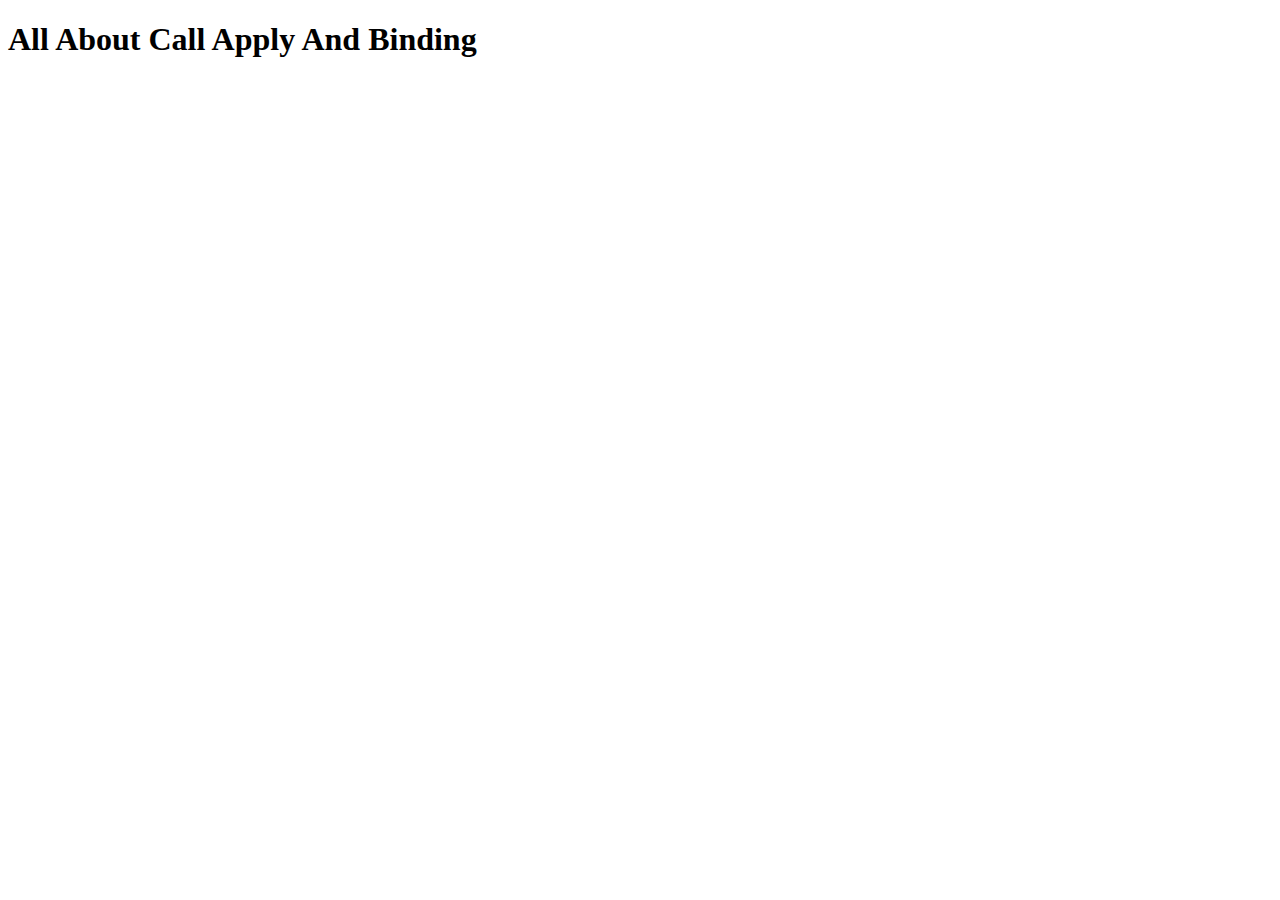
<file: Call_Apply_andBind/index.html>
<!DOCTYPE html>
<html lang="en">
<head>
    <meta charset="UTF-8">
    <meta http-equiv="X-UA-Compatible" content="IE=edge">
    <meta name="viewport" content="width=device-width, initial-scale=1.0">
    <title>Document</title>
</head>
<body>
    <h1>All About Call Apply And Binding</h1>
    <script src="script.js"></script>
</body>
</html>
</file>
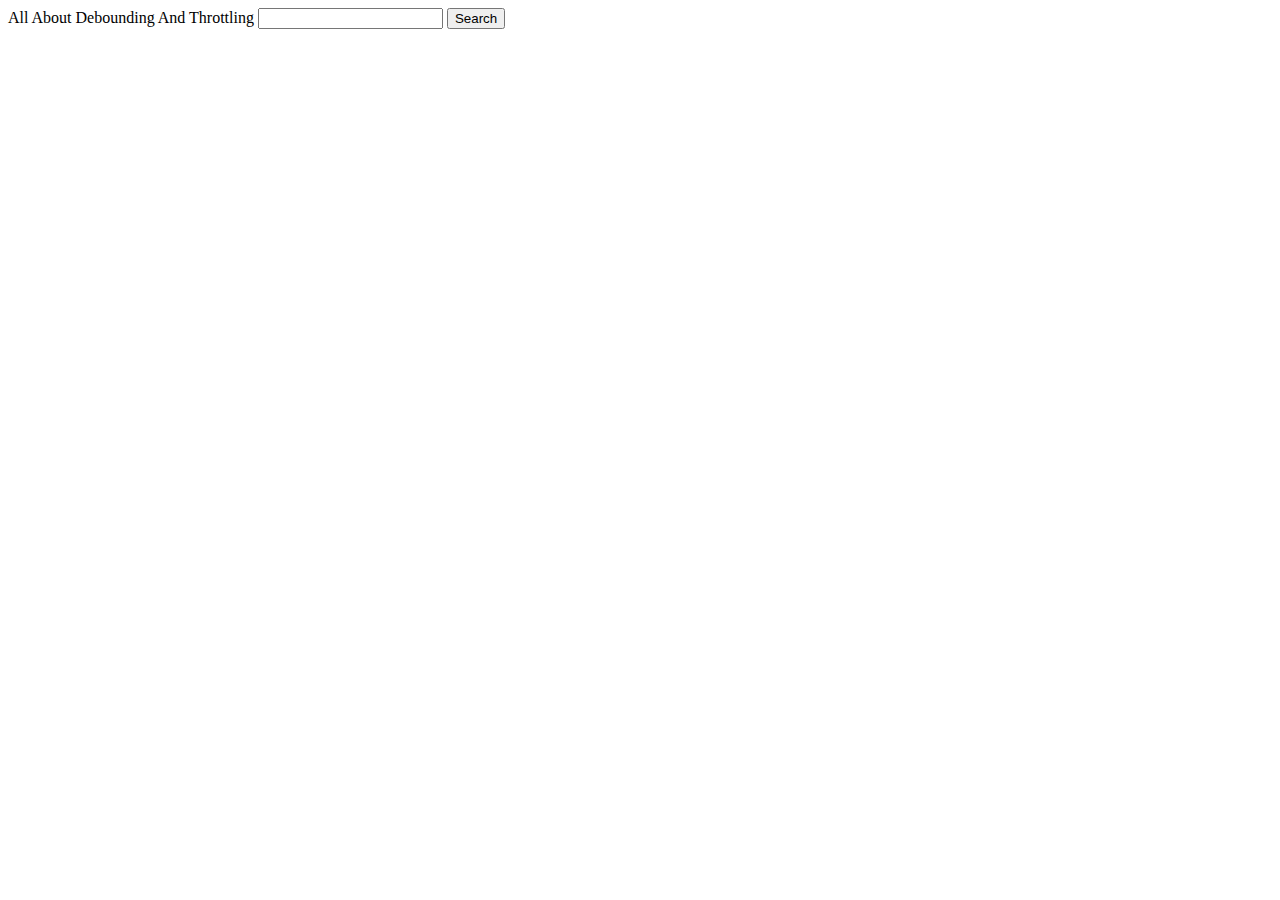
<file: Debouncing_And_Throttling/index.html>
<!DOCTYPE html>
<html lang="en">
<head>
    <meta charset="UTF-8">
    <meta http-equiv="X-UA-Compatible" content="IE=edge">
    <meta name="viewport" content="width=device-width, initial-scale=1.0">
    <title>Document</title>
</head>
<body>
    All About Debounding And Throttling
    <!-- Debounding Vala Exampla -->
    <!-- <div>
        <input type="text" id="search" onchange="bestSolution()" >  </input>
    </div> -->

    <input type="text" id="search"  >
    <button id="myId" onclick="newfun()">Search</button>
    <script src="script.js"></script>

    <!-- <input type="text" id ='search' onkeyup="geetData()"> -->
    <!-- <script src="script.js"></script> -->
</body>
</html>
</file>
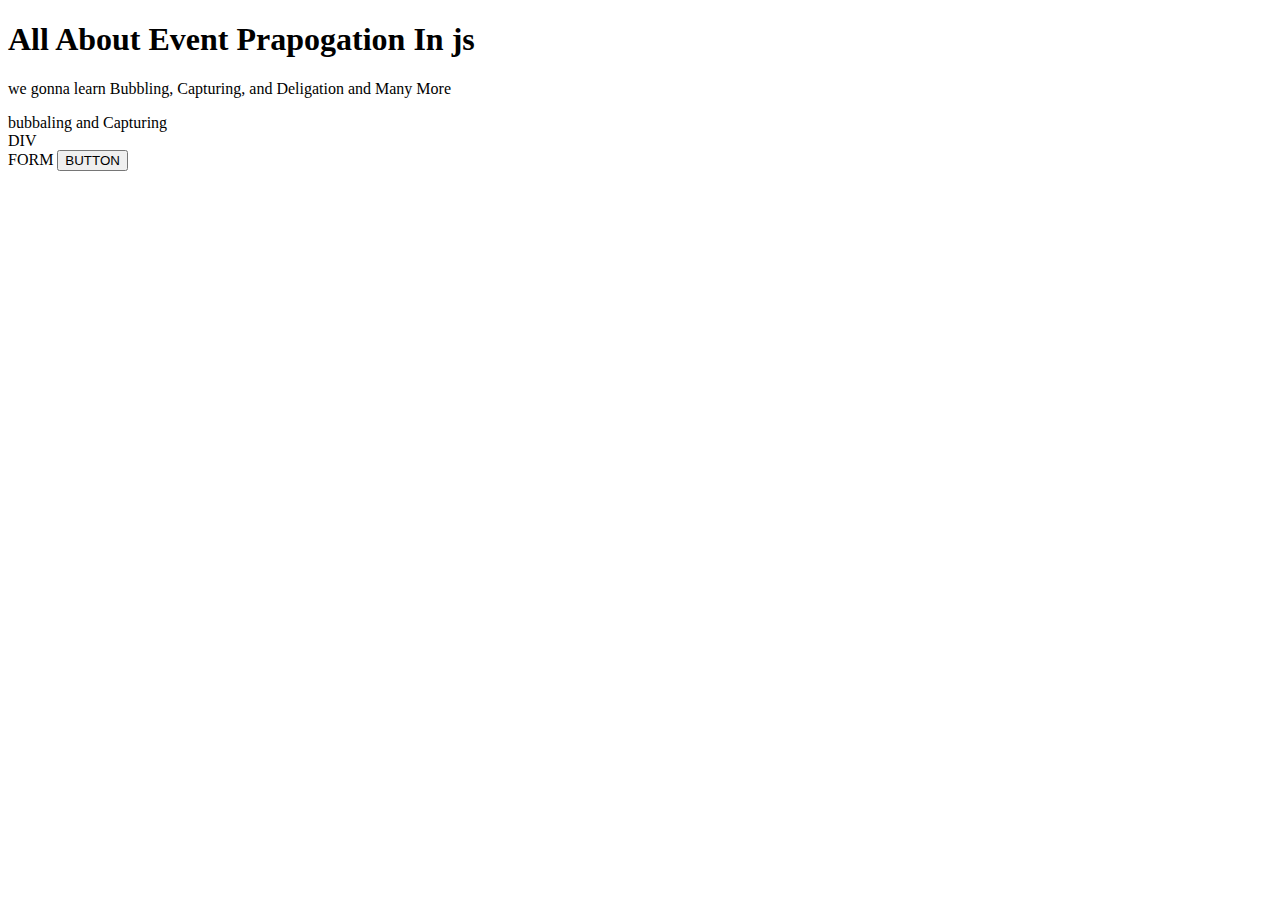
<file: Event_Propagation/index.html>
<!DOCTYPE html>
<html lang="en">
<head>
    <meta charset="UTF-8">
    <meta http-equiv="X-UA-Compatible" content="IE=edge">
    <meta name="viewport" content="width=device-width, initial-scale=1.0">
    <link rel="stylesheet" href="index.css">
    <title>Document</title>
</head>
<body>
    <h1>All About Event Prapogation In js</h1>
    <p>we gonna learn  Bubbling, Capturing, and Deligation and Many More </p>

    bubbaling and Capturing
     <div>
        DIV 
        <form action="">
            FORM  
            <button> BUTTON</button>
        </form>
    </div>

    <!-- Event Delegation -->
    
    <!-- <div class="products">
        <span class="mobile"><b>mobile</b></span>
        <span class="HeadPhone">HeadPhone</span>
        <span class="laptop">laptop</span>
        <span class="speaker">speaker</span>
        <span class="USB Dock">USB Dock</span>
        <span class="Tripod">Tripod</span>

    </div> -->

    <script src="Script.js"></script>
</body>
</html>
</file>
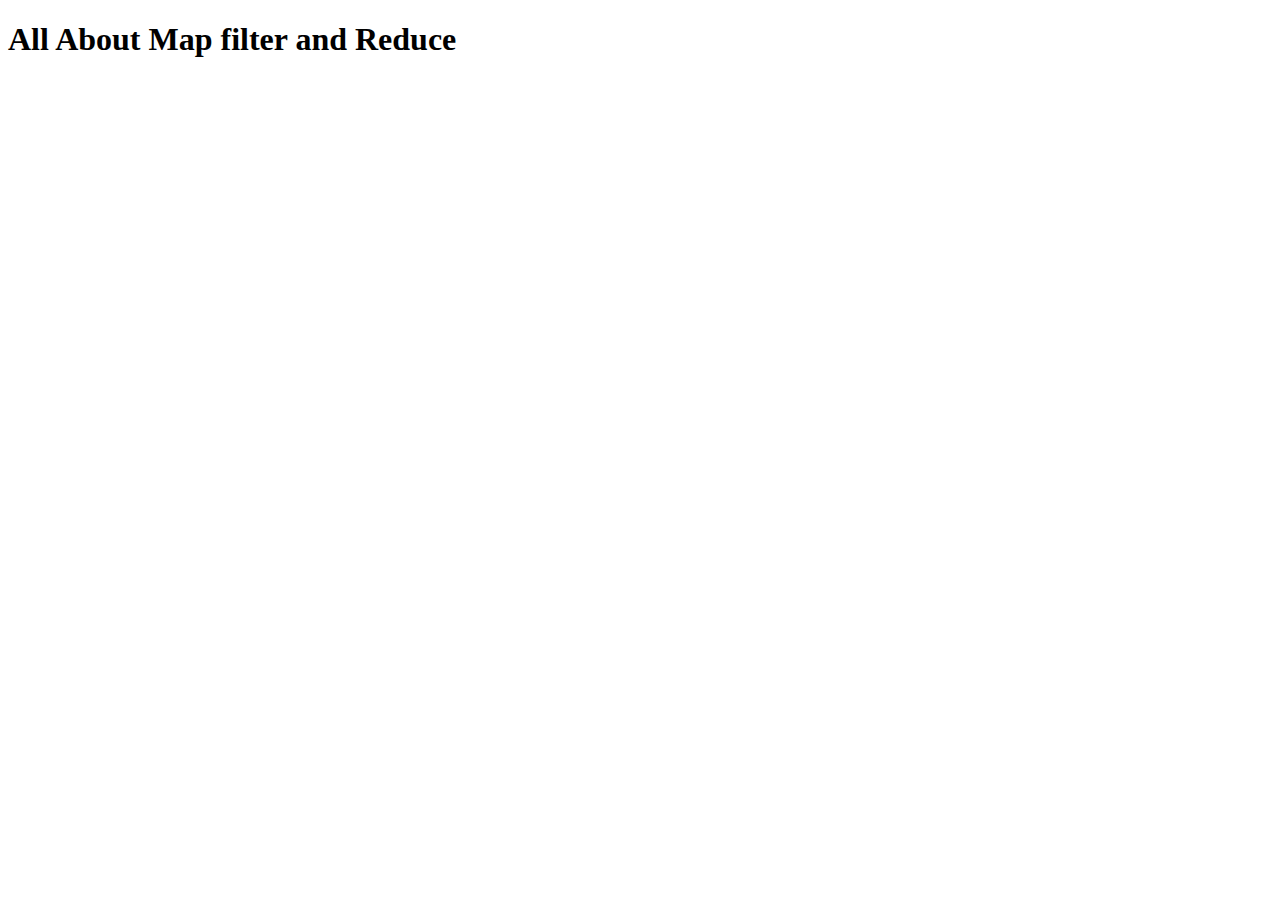
<file: Map_Filter_Reduce/index.html>
<!DOCTYPE html>
<html lang="en">
<head>
    <meta charset="UTF-8">
    <meta http-equiv="X-UA-Compatible" content="IE=edge">
    <meta name="viewport" content="width=device-width, initial-scale=1.0">
    <title>Document</title>
</head>
<body>
   <h1> All About Map filter and Reduce</h1>
    <script src="script.js"></script>
</body>
</html>
</file>
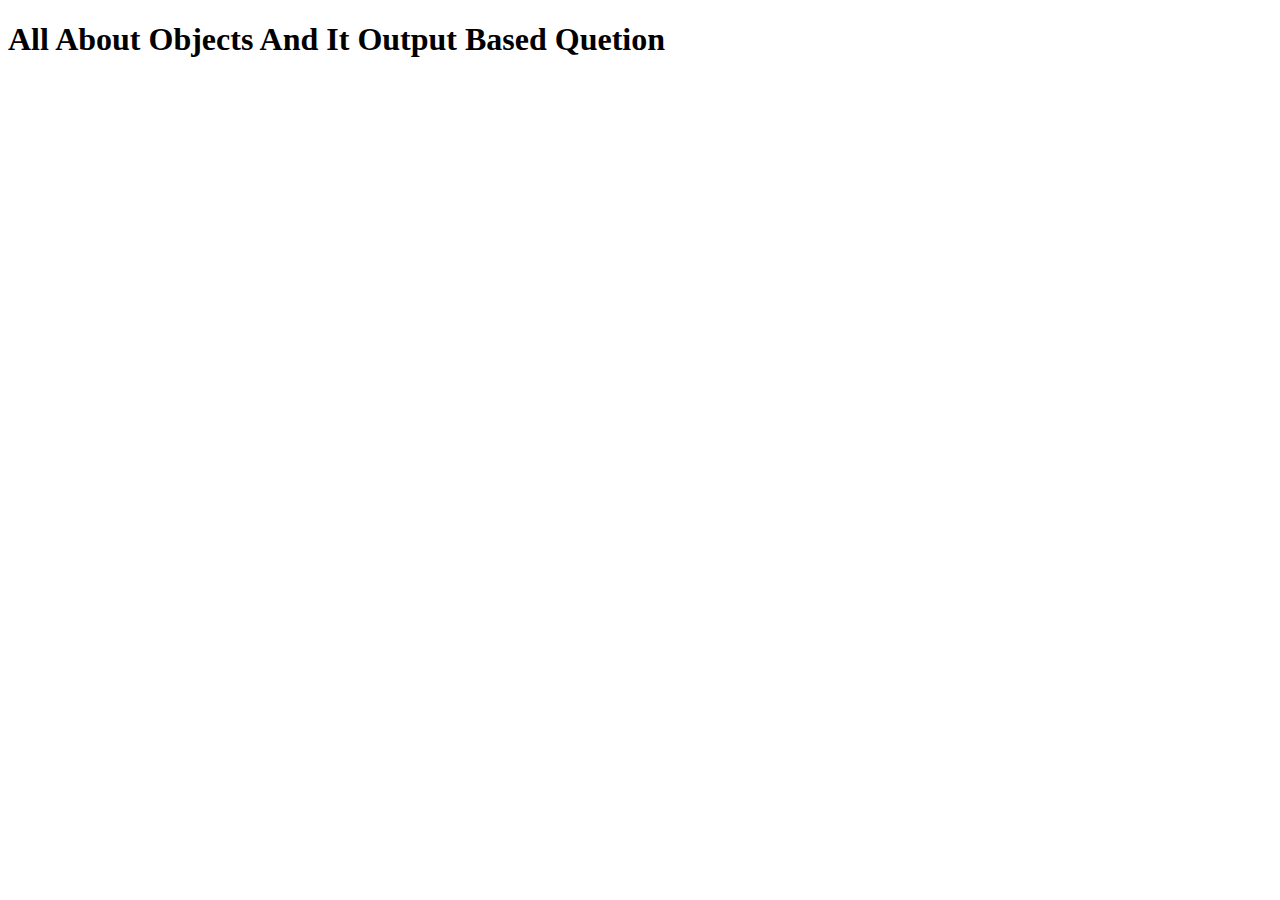
<file: Object/index.html>
<!DOCTYPE html>
<html lang="en">
<head>
    <meta charset="UTF-8">
    <meta http-equiv="X-UA-Compatible" content="IE=edge">
    <meta name="viewport" content="width=device-width, initial-scale=1.0">
    <title>Document</title>
</head>
<body>
    <h1>All About Objects And It Output Based Quetion</h1>
    <script src="sript.js"></script>
</body>
</html>
</file>
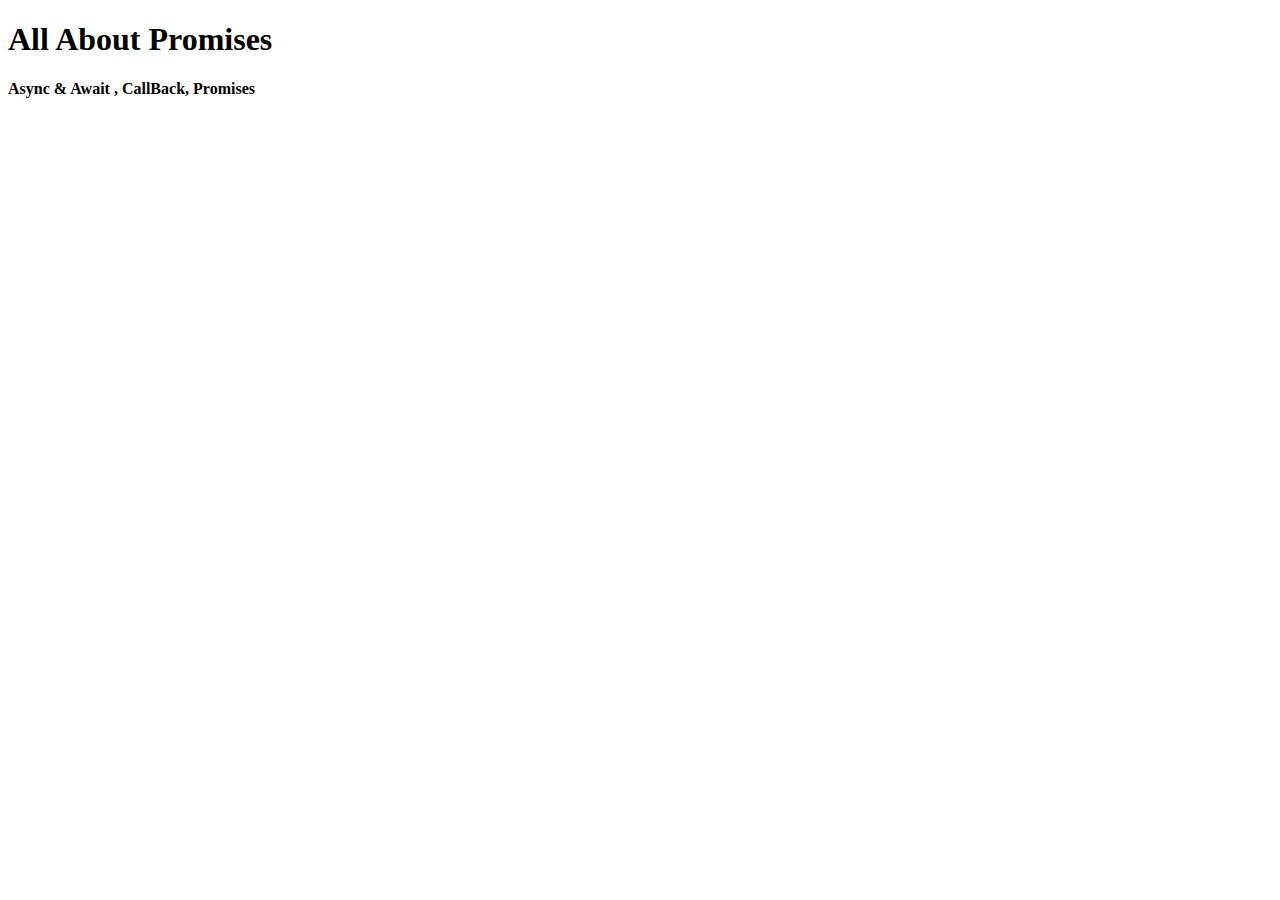
<file: Promises/index.html>
<!DOCTYPE html>
<html lang="en">
<head>
    <meta charset="UTF-8">
    <meta http-equiv="X-UA-Compatible" content="IE=edge">
    <meta name="viewport" content="width=device-width, initial-scale=1.0">
    <title>Document</title>
</head>
<body>
    <h1>All About Promises</h1>
    <h4>Async & Await , CallBack,  Promises</h4>
    <script src="script.js"></script>
</body>
</html>
</file>
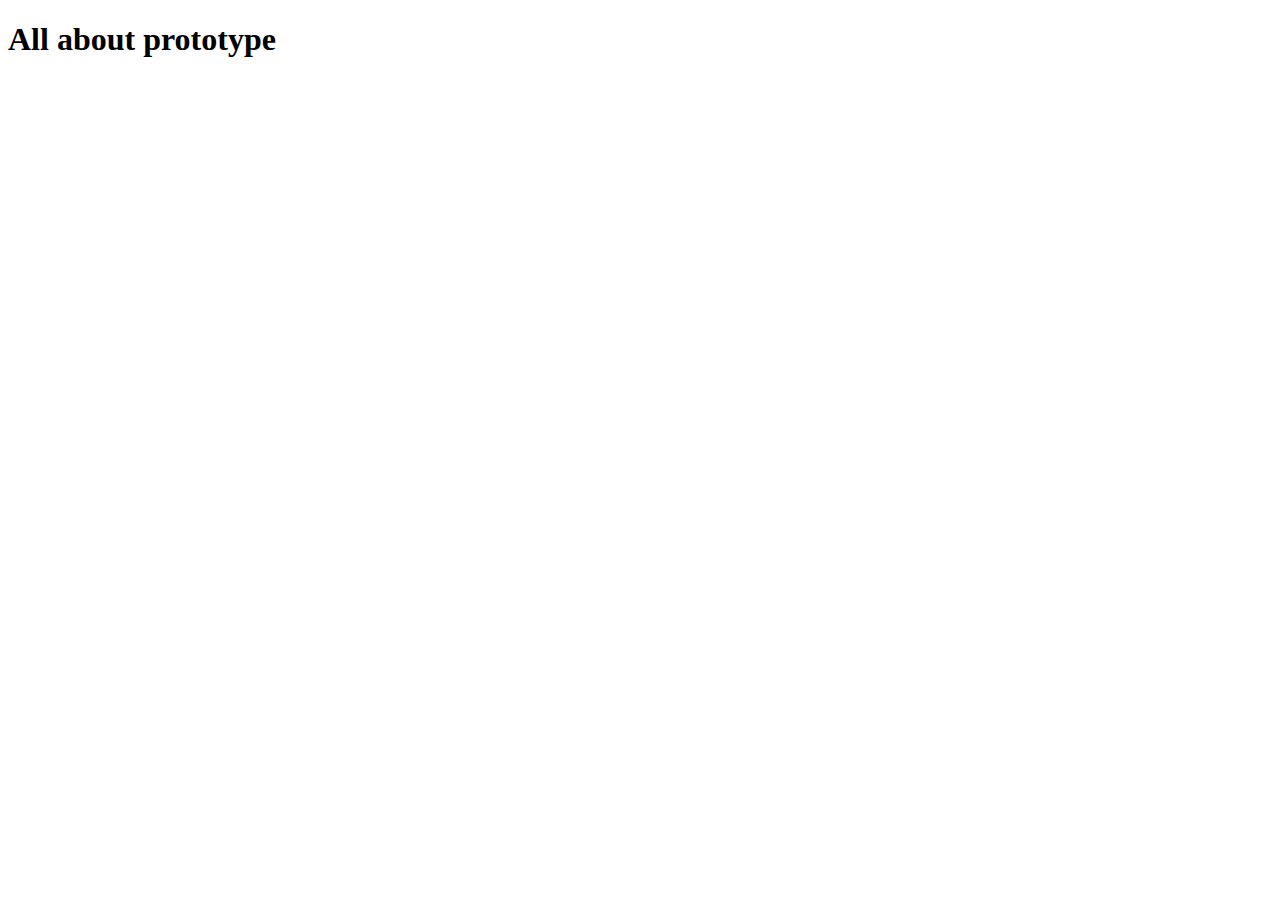
<file: Prototype/index.html>
<!DOCTYPE html>
<html lang="en">
<head>
    <meta charset="UTF-8">
    <meta http-equiv="X-UA-Compatible" content="IE=edge">
    <meta name="viewport" content="width=device-width, initial-scale=1.0">
    <title>Document</title>
</head>
<body>
    <h1>All about prototype</h1>
    <script src="script.js"></script>
</body>
</html>
</file>
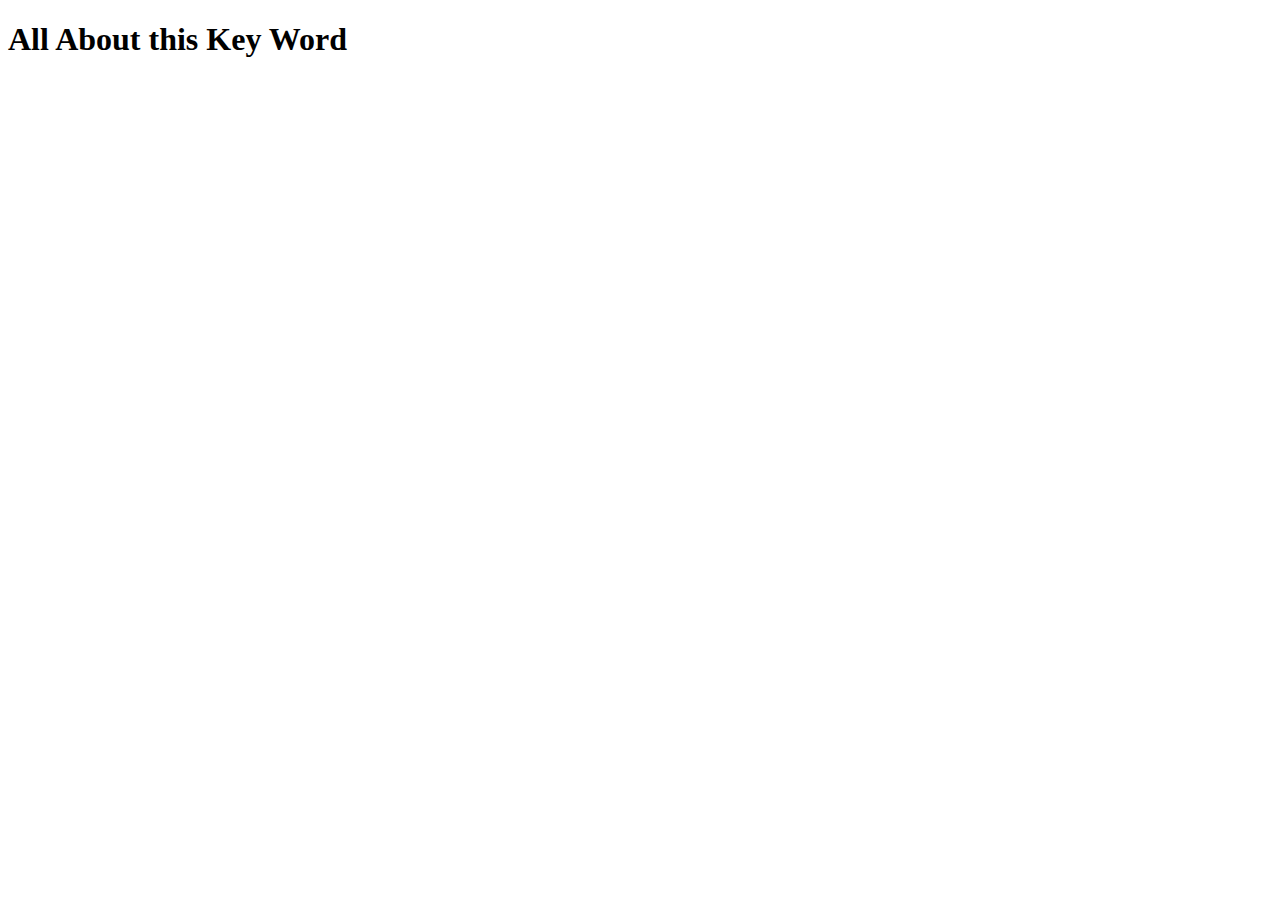
<file: thisKeyWord/index.html>
<!DOCTYPE html>
<html lang="en">
<head>
    <meta charset="UTF-8">
    <meta http-equiv="X-UA-Compatible" content="IE=edge">
    <meta name="viewport" content="width=device-width, initial-scale=1.0">
    <title>Document</title>
</head>
<body>
    <h1>All About this Key Word</h1>
    <script src="script.js"></script>
</body>
</html>
</file>
<file: Event_Propagation/index.css>
/* body *{
    margin: 10px;
    padding: 10px;
    border: 1px  solid rgb(248, 232, 6);
} */

.products{
    display: grid;
    grid-template-columns: 100px, 100px, 100px;
    grid-gap: 10px;
}
span {
    width: 100px;
    height: 100px;
    background-color: bisque;
    display: flex;
    justify-content: center;
    align-items: center;
    cursor: pointer;
}
</file>
